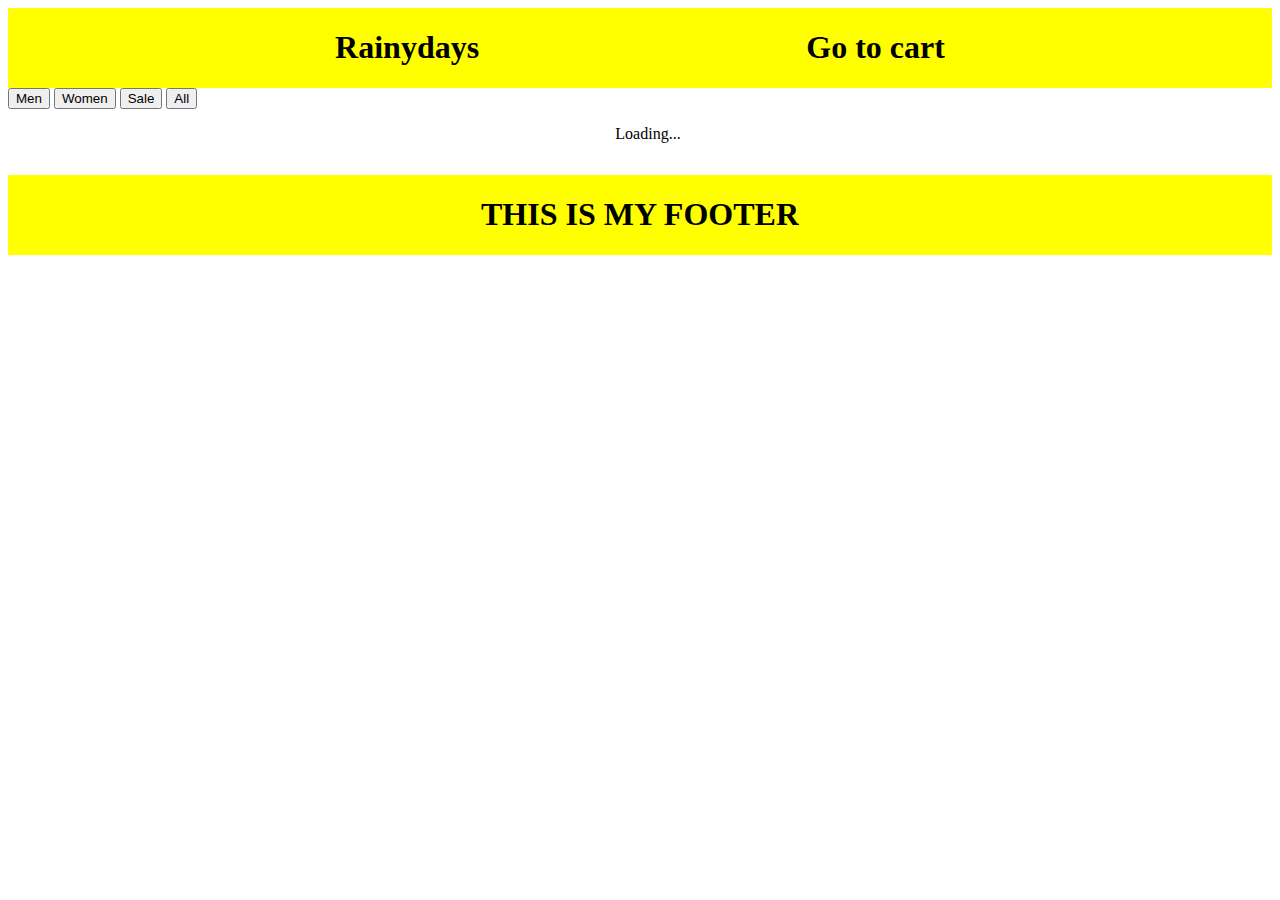
<file: index.html>
<!DOCTYPE html>
<html lang="en">

<head>
  <meta charset="UTF-8" />
  <meta name="viewport" content="width=device-width, initial-scale=1.0" />
  <title>Rainydays | Home page</title>
  <script src="./js/app.js" defer></script>
  <link rel="stylesheet" href="css/styles.css" />
</head>

<body>
  <header>
    <h1>Rainydays</h1>
    <h1>
      <a href="cart.html">Go to cart</a>
    </h1>
  </header>
  <div class="filter-container">
    <button onclick="filterByGender('Male')">Men</button>
    <button onclick="filterByGender('Female')">Women</button>
    <button onclick="filterBySale()">Sale</button>
    <button onclick="fetchJackets()">All</button>
  </div>
  <div class="mainContainer"></div>
  <footer>
    <h1>THIS IS MY FOOTER</h1>
  </footer>
</body>

</html>
</file>
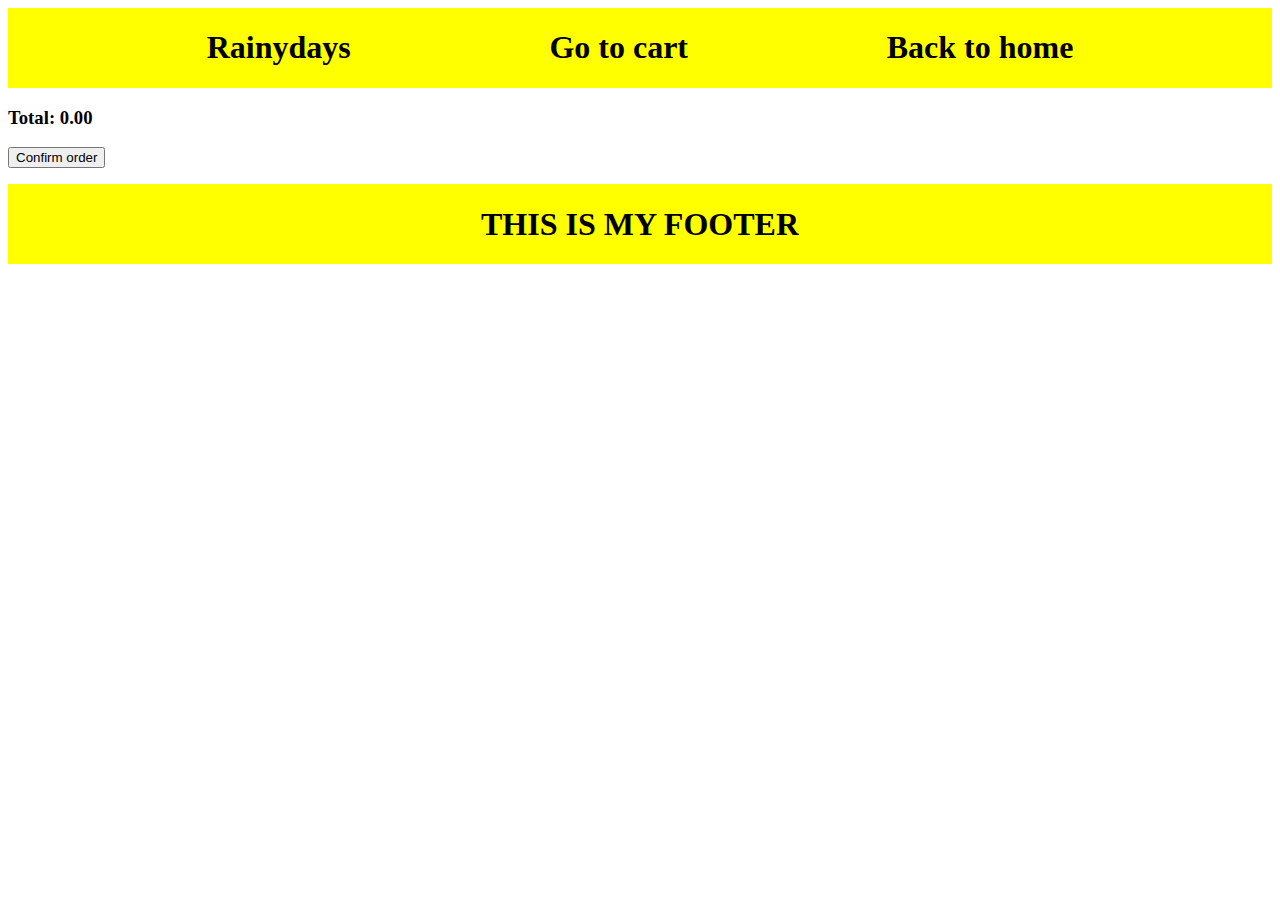
<file: cart.html>
<!DOCTYPE html>
<html lang="en">

<head>
  <meta charset="UTF-8" />
  <meta name="viewport" content="width=device-width, initial-scale=1.0" />
  <title>Rainydays | Cart</title>
  <script src="/js/cart.js" defer></script>
  <link rel="stylesheet" href="/css/styles.css" />
</head>

<body>
  <header>
    <h1>Rainydays</h1>
    <h1>
      <a href="cart.html">Go to cart</a>
    </h1>
    <h1>
      <a href="index.html"> Back to home </a>
    </h1>
  </header>
  <div class="cartProduct"></div>
  <button>
    <a href="confirmation.html"> Confirm order </a>
  </button>
  <footer>
    <h1>THIS IS MY FOOTER</h1>
  </footer>
</body>

</html>
</file>
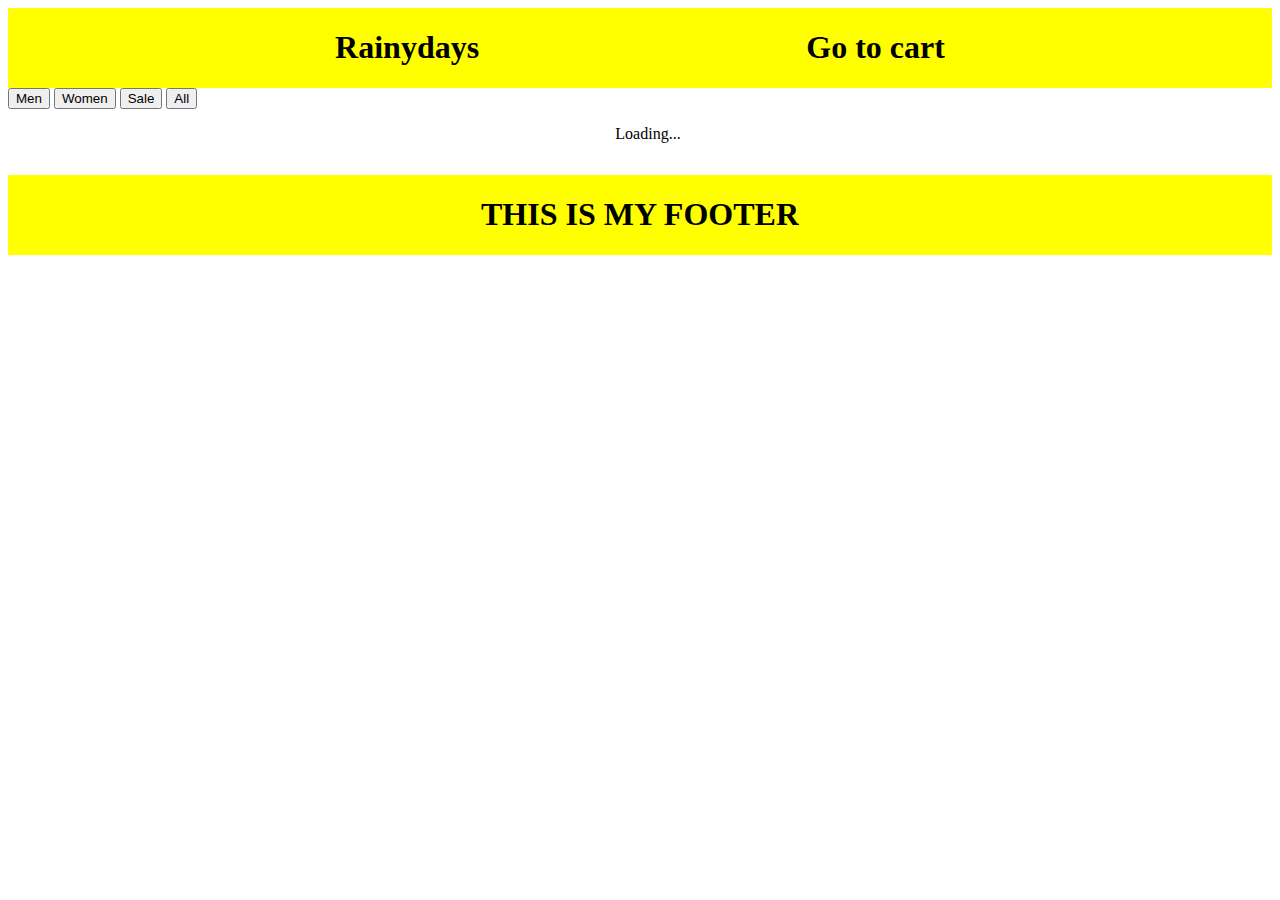
<file: confirmation.html>
<!DOCTYPE html>
<html lang="en">

<head>
  <meta charset="UTF-8" />
  <meta name="viewport" content="width=device-width, initial-scale=1.0" />
  <title>Rainydays | Order confirmation</title>
  <link rel="stylesheet" href="css/styles.css" />
  <script src="js/confirmation.js" defer></script>
</head>

<body>
  <header>
    <h1>
      <a href="index.html"> Back to home </a>
    </h1>
    <h1>
      <a href="cart.html">Go to cart</a>
    </h1>
  </header>
  <div id="confirmation"></div>
  <div id="successImage"></div>
  <footer>
    <h1>THIS IS MY FOOTER</h1>
  </footer>
</body>

</html>
</file>
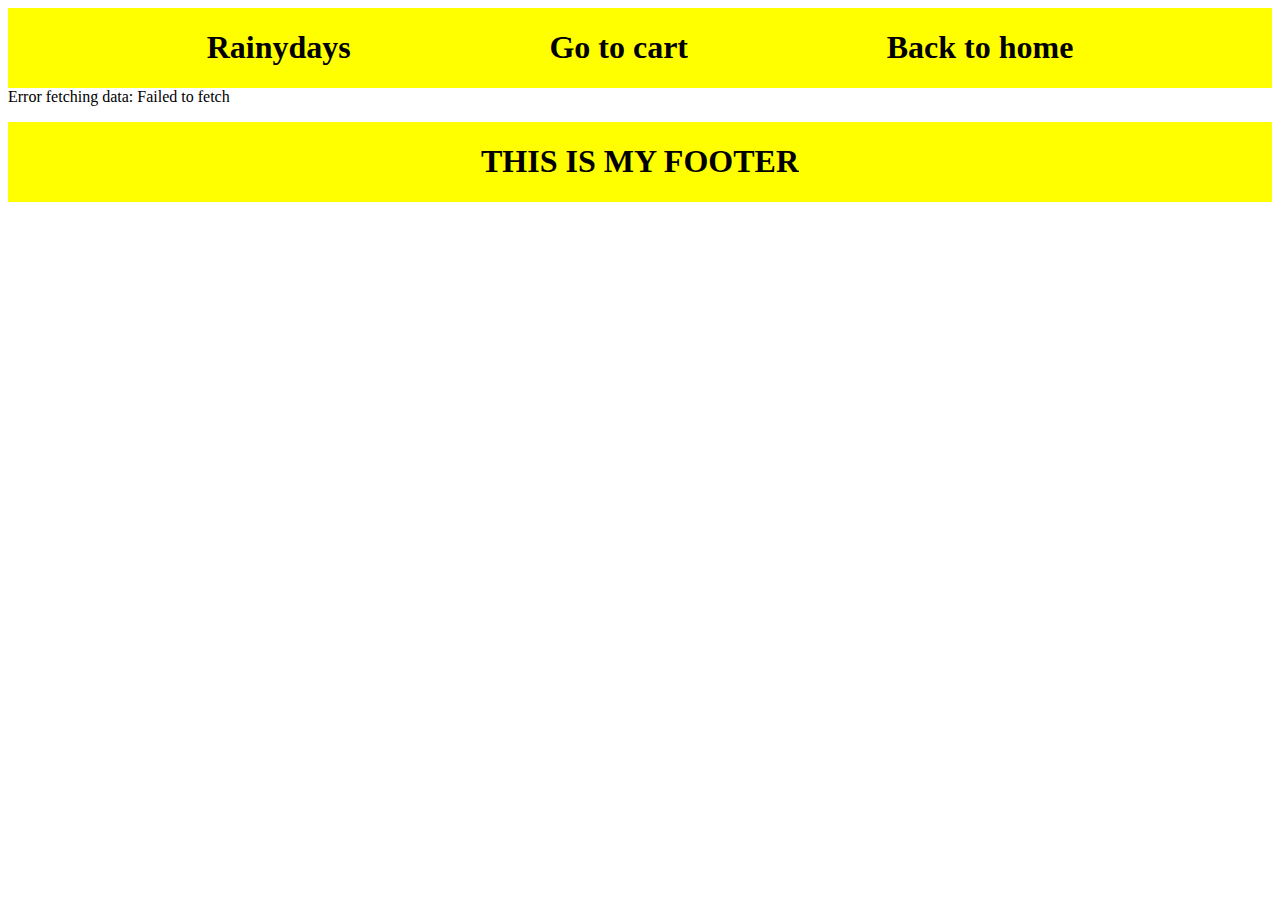
<file: product.html>
<!DOCTYPE html>
<html lang="en">

<head>
  <meta charset="UTF-8" />
  <meta name="viewport" content="width=device-width, initial-scale=1.0" />
  <title>Rainydays | Product</title>
  <script src="/js/product.js" defer></script>
  <link rel="stylesheet" href="/css/styles.css" />
</head>

<body>
  <header>
    <h1>Rainydays</h1>
    <h1>
      <a href="cart.html">Go to cart</a>
    </h1>
    <h1>
      <a href="index.html"> Back to home </a>
    </h1>
  </header>
  <div class="displayMyJackets"></div>
  <span class="cartAnchor">
    <button>
      <a href="cart.html">Go to cart!</a>
    </button>
    <button class="addToBasket">Add to cart</button>
  </span>
  <footer>
    <h1>THIS IS MY FOOTER</h1>
  </footer>
</body>

</html>
</file>
<file: css/styles.css>
* {
  box-sizing: border-box;
  overflow-x: hidden;
}

header, header a {
  display: flex;
  justify-content: space-evenly;
  background-color: yellow;
  text-decoration: none;
}

footer {
  display: flex;
  justify-content: center;
  background-color: yellow;
  margin-top: 1rem;
}

img {
  max-width: 25rem;
}

a {
  color: inherit;
  text-decoration: none;
}

button {
  color: black;
  text-decoration: none;
}

.mainContainer {
  display: flex;
  flex-wrap: wrap;
  align-items: center;
  width: 100vw;
  justify-content: space-evenly;
}

.discountPrice {
  color: red;
  font-weight: bold;
}

.formerPrice {
  text-decoration: line-through;
  font-weight: bold;
}

.newPrice {
  font-weight: bold;
}
</file>
